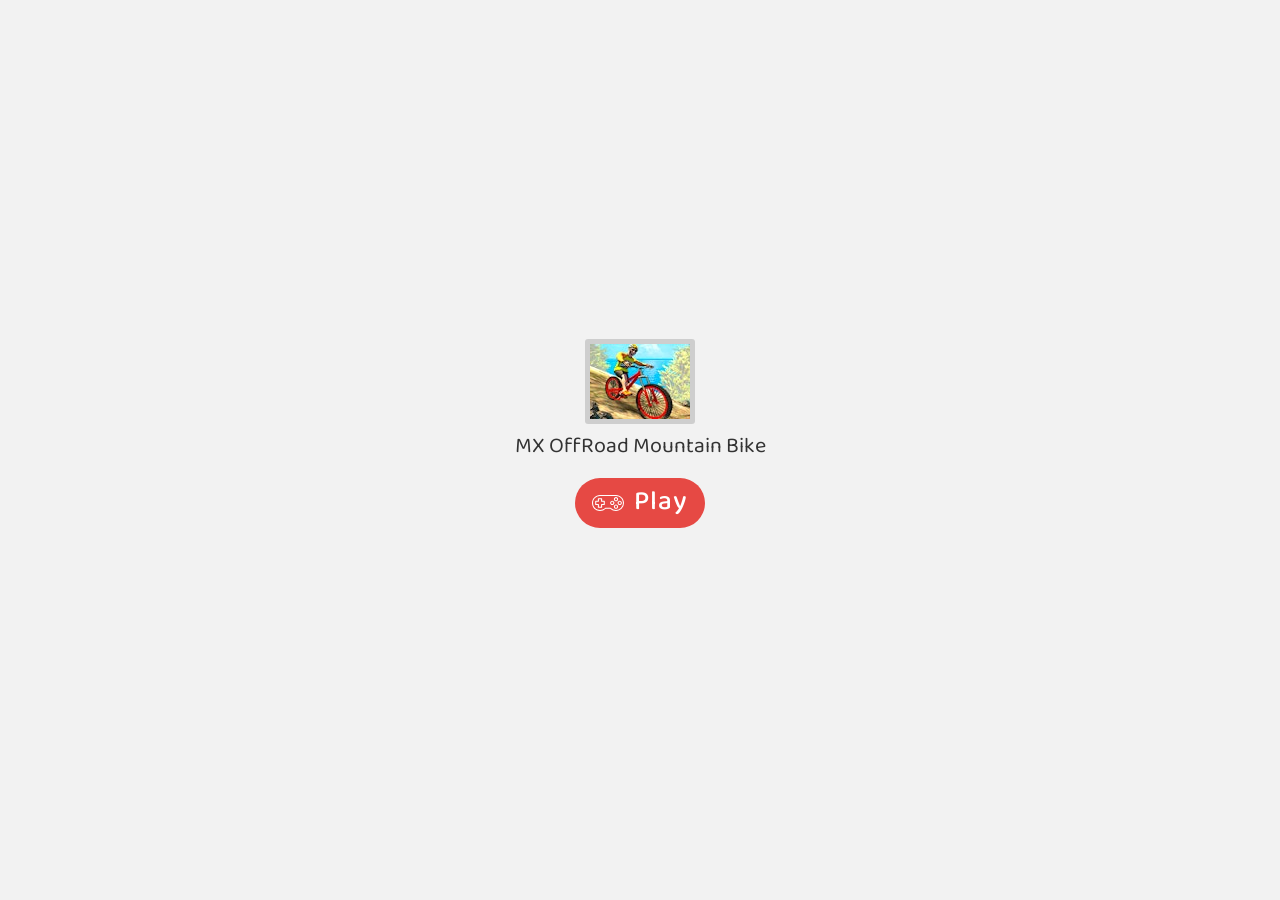
<file: mx-offroad-mountain-bike.html>
<!DOCTYPE html><html lang="en"><head>
    <meta charset="UTF-8">
    <meta name="viewport" content="width=device-width">
    <meta http-equiv="X-UA-Compatible" content="ie=edge">
        <title>MX OffRoad Mountain Bike</title>
        <link rel="canonical" href="https://www.twoplayergames.org/game/mx-offroad-mountain-bike">
        <link href="css/gameframe-c11d10c8.css" rel="stylesheet">
    <link rel="preconnect" href="//pagead2.googlesyndication.com" crossorigin="">
    <link rel="preconnect" href="//www.googletagservices.com" crossorigin="">
    <link rel="preconnect" href="//imasdk.googleapis.com" crossorigin="">
<script type="text/javascript">
    window.preAd = window.preAd || {cmd: []};

    window.preAd.cmd.push(function() {
        preAd.randomChance = 7;
        preAd.rewardedAdUnitPath = '/22538980388/twoplayergames.org_rewarded';

        preAd.adVendorName = 'YB';
        preAd.adTagUrl = 'https://pubads.g.doubleclick.net/gampad/ads?' +
            'sz=400x300|640x480&iu=/52555387,22538980388/twoplayergames.org_640x480_video_v1&impl=s&gdfp_req=1&env=vp&' +
            'output=vast&unviewed_position_start=1&max_ad_duration=30000&' +
            'description_url=' + encodeURI(gameData.url) + '&correlator=&vpmute=0&plcmt=1';
    });

    window.preAd2 = window.preAd2 || {};
    window.preAd2.adVendorName = 'YB $12';
    window.preAd2.adTagUrl = 'https://pubads.g.doubleclick.net/gampad/ads?' +
        'iu=/205338224/Yieldbird.com_Universal_VAST_getrtb_12&description_url=' + encodeURI(document.head.querySelector("link[rel=canonical]").href) +
        '&tfcd=0&npa=0&sz=640x480&gdfp_req=1&output=vast&unviewed_position_start=1&env=vp&impl=s&plcmt=1&vpmute=0&correlator=';


    if (window.self === window.top) {
        (function(){var host="twoplayergames.org";var element=document.createElement("script");var firstScript=document.getElementsByTagName("script")[0];var url="https://cmp.inmobi.com".concat("/choice/","VQjZvuLsaMwP2","/",host,"/choice.js?tag_version=V3");var uspTries=0;var uspTriesLimit=3;element.async=true;element.type="text/javascript";element.src=url;firstScript.parentNode.insertBefore(element,firstScript);function makeStub(){var TCF_LOCATOR_NAME="__tcfapiLocator";var queue=[];var win=window;var cmpFrame;function addFrame(){var doc=win.document;var otherCMP=!!win.frames[TCF_LOCATOR_NAME];if(!otherCMP){if(doc.body){var iframe=doc.createElement("iframe");iframe.style.cssText="display:none";iframe.name=TCF_LOCATOR_NAME;doc.body.appendChild(iframe)}else{setTimeout(addFrame,5)}}return!otherCMP}function tcfAPIHandler(){var gdprApplies;var args=arguments;if(!args.length){return queue}else if(args[0]==="setGdprApplies"){if(args.length>3&&args[2]===2&&typeof args[3]==="boolean"){gdprApplies=args[3];if(typeof args[2]==="function"){args[2]("set",true)}}}else if(args[0]==="ping"){var retr={gdprApplies:gdprApplies,cmpLoaded:false,cmpStatus:"stub"};if(typeof args[2]==="function"){args[2](retr)}}else{if(args[0]==="init"&&typeof args[3]==="object"){args[3]=Object.assign(args[3],{tag_version:"V3"})}queue.push(args)}}function postMessageEventHandler(event){var msgIsString=typeof event.data==="string";var json={};try{if(msgIsString){json=JSON.parse(event.data)}else{json=event.data}}catch(ignore){}var payload=json.__tcfapiCall;if(payload){window.__tcfapi(payload.command,payload.version,(function(retValue,success){var returnMsg={__tcfapiReturn:{returnValue:retValue,success:success,callId:payload.callId}};if(msgIsString){returnMsg=JSON.stringify(returnMsg)}if(event&&event.source&&event.source.postMessage){event.source.postMessage(returnMsg,"*")}}),payload.parameter)}}while(win){try{if(win.frames[TCF_LOCATOR_NAME]){cmpFrame=win;break}}catch(ignore){}if(win===window.top){break}win=win.parent}if(!cmpFrame){addFrame();win.__tcfapi=tcfAPIHandler;win.addEventListener("message",postMessageEventHandler,false)}}makeStub();function makeGppStub(){const CMP_ID=10;const SUPPORTED_APIS=["2:tcfeuv2","6:uspv1","7:usnatv1","8:usca","9:usvav1","10:uscov1","11:usutv1","12:usctv1"];window.__gpp_addFrame=function(n){if(!window.frames[n]){if(document.body){var i=document.createElement("iframe");i.style.cssText="display:none";i.name=n;document.body.appendChild(i)}else{window.setTimeout(window.__gpp_addFrame,10,n)}}};window.__gpp_stub=function(){var b=arguments;__gpp.queue=__gpp.queue||[];__gpp.events=__gpp.events||[];if(!b.length||b.length==1&&b[0]=="queue"){return __gpp.queue}if(b.length==1&&b[0]=="events"){return __gpp.events}var cmd=b[0];var clb=b.length>1?b[1]:null;var par=b.length>2?b[2]:null;if(cmd==="ping"){clb({gppVersion:"1.1",cmpStatus:"stub",cmpDisplayStatus:"hidden",signalStatus:"not ready",supportedAPIs:SUPPORTED_APIS,cmpId:CMP_ID,sectionList:[],applicableSections:[-1],gppString:"",parsedSections:{}},true)}else if(cmd==="addEventListener"){if(!("lastId"in __gpp)){__gpp.lastId=0}__gpp.lastId++;var lnr=__gpp.lastId;__gpp.events.push({id:lnr,callback:clb,parameter:par});clb({eventName:"listenerRegistered",listenerId:lnr,data:true,pingData:{gppVersion:"1.1",cmpStatus:"stub",cmpDisplayStatus:"hidden",signalStatus:"not ready",supportedAPIs:SUPPORTED_APIS,cmpId:CMP_ID,sectionList:[],applicableSections:[-1],gppString:"",parsedSections:{}}},true)}else if(cmd==="removeEventListener"){var success=false;for(var i=0;i<__gpp.events.length;i++){if(__gpp.events[i].id==par){__gpp.events.splice(i,1);success=true;break}}clb({eventName:"listenerRemoved",listenerId:par,data:success,pingData:{gppVersion:"1.1",cmpStatus:"stub",cmpDisplayStatus:"hidden",signalStatus:"not ready",supportedAPIs:SUPPORTED_APIS,cmpId:CMP_ID,sectionList:[],applicableSections:[-1],gppString:"",parsedSections:{}}},true)}else if(cmd==="hasSection"){clb(false,true)}else if(cmd==="getSection"||cmd==="getField"){clb(null,true)}else{__gpp.queue.push([].slice.apply(b))}};window.__gpp_msghandler=function(event){var msgIsString=typeof event.data==="string";try{var json=msgIsString?JSON.parse(event.data):event.data}catch(e){var json=null}if(typeof json==="object"&&json!==null&&"__gppCall"in json){var i=json.__gppCall;window.__gpp(i.command,(function(retValue,success){var returnMsg={__gppReturn:{returnValue:retValue,success:success,callId:i.callId}};event.source.postMessage(msgIsString?JSON.stringify(returnMsg):returnMsg,"*")}),"parameter"in i?i.parameter:null,"version"in i?i.version:"1.1")}};if(!("__gpp"in window)||typeof window.__gpp!=="function"){window.__gpp=window.__gpp_stub;window.addEventListener("message",window.__gpp_msghandler,false);window.__gpp_addFrame("__gppLocator")}}makeGppStub();var uspStubFunction=function(){var arg=arguments;if(typeof window.__uspapi!==uspStubFunction){setTimeout((function(){if(typeof window.__uspapi!=="undefined"){window.__uspapi.apply(window.__uspapi,arg)}}),500)}};var checkIfUspIsReady=function(){uspTries++;if(window.__uspapi===uspStubFunction&&uspTries<uspTriesLimit){console.warn("USP is not accessible")}else{clearInterval(uspInterval)}};if(typeof window.__uspapi==="undefined"){window.__uspapi=uspStubFunction;var uspInterval=setInterval(checkIfUspIsReady,6e3)}})();
    } else {
        !function(){for(var a,t=window,e={};t;){try{if(t.frames.__tcfapiLocator){a=t;break}}catch(a){}if(t===window.top)break;t=t.parent}window.__tcfapi=function(t,n,r,c){if(a){var o=Math.random()+"",i={__tcfapiCall:{command:t,parameter:c,version:n,callId:o}};e[o]=r,a.postMessage(i,"*")}else r({cmpLoaded:!1,cmpStatus:"stub",gdprApplies:void 0,msg:"iFrame Stub: CMP (__tcfapiLocator) not found"},!1)},window.addEventListener("message",(function(a){var t={};try{t="string"==typeof a.data?JSON.parse(a.data):a.data}catch(a){}var n=t.__tcfapiReturn;n&&"function"==typeof e[n.callId]&&(e[n.callId](n.returnValue,n.success),e[n.callId]=null)}),!1)}();
    }
</script>
    <script src="js/gpt_1.js" crossorigin="anonymous"></script>
    <!-- Google tag (gtag.js) -->
<script async="" src="https://www.googletagmanager.com/gtag/js?id=G-LSBVFHP4VG"></script>
<script>
  window.dataLayer = window.dataLayer || [];
  function gtag(){dataLayer.push(arguments);}
  gtag('js', new Date());

  gtag('config', 'G-LSBVFHP4VG');
</script>
</head>
<body>

    <div id="play">
        <div class="gameframe-content">
            <div class="game-item">
                <div class="image">
                    <img draggable="false" srcset="images/MX_OffRoad_Mountain_Bike.jpg 1x, images/MX_OffRoad_Mountain_Bike_1.jpg 2x" src="images/MX_OffRoad_Mountain_Bike.jpg" width="100" height="75" alt="MX OffRoad Mountain Bike">                </div>
            </div>
            <h1 class="game-title">MX OffRoad Mountain Bike</h1>
            <div class="game-play">
                <a id="button-play" class="play-button-disabled" href="#"><span class="icon"></span><span class="title">Play</span></a>
            </div>
            <div class="game-play-info visibility-hidden">Watch an ad to play this game.</div>
        </div>
    </div>

    <div id="game-container" style="display: none"></div>

    <div id="ima-container" style="display: none">
        <div id="non-linear-text" style="display: none;"></div>
        <div id="ad-container"></div>
    </div>

    <div id="error" style="display: none;">
        <div class="error-code"></div>
        <div class="error-message"></div>
        <div class="error-raw"></div>
    </div>
<script>
    window.siteConfig = {"domain":"twoplayergames.org","origin":{"desktop":"https:\/\/www.twoplayergames.org","mobile":"https:\/\/m.twoplayergames.org","files":"https:\/\/files.twoplayergames.org","images":"https:\/\/images.twoplayergames.org"},"gamesDir":"files\/games"}
</script>
        <!--
Direct embed file:
https://files.twoplayergames.org/files/games/o1/MX_OffRoad_Mountain_Bike/index.html

Our beloved CDN:
tinyurl.com/TPG-CDN
-->
<script>
    window.gameData = {"id":1902,"title":"MX OffRoad Mountain Bike","slug":"mx-offroad-mountain-bike","imageFile":"o1\/MX_OffRoad_Mountain_Bike\/MX_OffRoad_Mountain_Bike.jpg","url":"https:\/\/www.twoplayergames.org\/game\/mx-offroad-mountain-bike","embed":"https:\/\/files.twoplayergames.org\/files\/games\/o1\/MX_OffRoad_Mountain_Bike\/index.html","embedBase":"https:\/\/files.twoplayergames.org\/files\/games\/o1\/MX_OffRoad_Mountain_Bike","embedFrame":"https:\/\/www.twoplayergames.org\/embed\/mx-offroad-mountain-bike","isExternal":false,"preAd":true,"rating":"4.4","embedType":"html5","videoFile":{"mp4":"o1\/MX_OffRoad_Mountain_Bike\/mx-offroad-mountain-bike-200x150.mp4","webm":"o1\/MX_OffRoad_Mountain_Bike\/mx-offroad-mountain-bike-200x150.webm"}}
</script>
    <script>
    window.gameEmbed = {"ruffleJs":"\/dist\/ruffle\/ruffle.3d6e142a.js"}
</script>
            <script async="" data-ad-client="ca-pub-8349441957149316" data-ad-frequency-hint="30s" data-ad-channel="2741079603" src="js/adsbygoogle.js" crossorigin="anonymous"></script>
        <script src="js/ima3.js"></script>
        <script src="js/gameframe.ima-gpt-h5-1368eeeb.js"></script>
    

</body></html>
</file>
<file: css/gameframe-c11d10c8.css>
@import url(https://fonts.googleapis.com/css2?family=Baloo+2:wght@500&display=swap);body,html{height:100%;margin:0;overflow:hidden;padding:0;width:100%}body{color:#fff;font:18px Baloo\ 2,cursive}#ima-container{bottom:0;display:block;height:100%;left:0;overflow:hidden;position:fixed;right:0;top:0;width:100%;z-index:99}#ima-container.black-opacity{background-color:rgba(0,0,0,.9)}#non-linear-text{bottom:30px;color:hsla(0,0%,100%,.75);position:fixed;text-align:center;width:100%}#ad-container,#game-container,#play{height:100vh;width:100vw}#game-container{bottom:0;left:0;position:fixed;right:0;top:0}#error{background-color:#803737;font-size:24px;position:fixed;text-align:center;top:0;z-index:11}#error,.gameframe-content{-webkit-box-orient:vertical;-webkit-box-direction:normal;-moz-box-orient:vertical;-moz-box-direction:normal;-webkit-box-pack:center;-moz-box-pack:center;display:-webkit-box;display:-webkit-flex;display:-moz-box;display:flex;-webkit-flex-direction:column;flex-direction:column;height:100%;-webkit-justify-content:center;justify-content:center;width:100%}.gameframe-content{-webkit-box-align:center;-moz-box-align:center;-webkit-align-items:center;align-items:center;background-color:rgba(0,0,0,.05)}.game-item{display:inline-block}.game-item .image{background-color:rgba(0,0,0,.15);border-radius:3px;padding:5px}.game-item .image img{display:block}.game-title{color:#333;font-size:1.2em;font-weight:400;margin:5px 0 15px}a.play-button,a.play-button-disabled{-webkit-box-align:center;-moz-box-align:center;-webkit-box-pack:center;-moz-box-pack:center;-webkit-align-items:center;align-items:center;-webkit-animation:scale-easeOutElastic-reversed .6s;-moz-animation:scale-easeOutElastic-reversed .6s;animation:scale-easeOutElastic-reversed .6s;background-color:#e64944;border-radius:25px;-webkit-box-sizing:border-box;-moz-box-sizing:border-box;box-sizing:border-box;color:#fff;cursor:pointer;display:-webkit-box;display:-webkit-flex;display:-moz-box;display:flex;font-size:1.5em;font-weight:500;height:50px;-webkit-justify-content:center;justify-content:center;letter-spacing:1px;min-width:130px;padding:5px 15px;text-decoration:none;-webkit-transition:-webkit-transform .15s ease;transition:-webkit-transform .15s ease;-moz-transition:transform .15s ease,-moz-transform .15s ease;transition:transform .15s ease;transition:transform .15s ease,-webkit-transform .15s ease,-moz-transform .15s ease;-webkit-user-select:none;-moz-user-select:none;-ms-user-select:none;user-select:none}a.play-button-disabled{-webkit-animation:none;-moz-animation:none;animation:none;background:#e64944 url([data-uri]) no-repeat 50%;background-size:50%;color:transparent;cursor:default}a.play-button:link,a.play-button:visited{cursor:pointer}a.play-button:active,a.play-button:hover{color:#fff;-webkit-transform:scale(1.2);-moz-transform:scale(1.2);-ms-transform:scale(1.2);transform:scale(1.2)}a.play-button:active{background-color:#f35651}a.play-button>.title{line-height:1.5em;text-align:center}a.play-button>.icon{background-image:url([data-uri]);height:32px;margin-right:10px;width:32px}.game-play-info{color:#989898;font-family:sans-serif;font-size:12px;font-weight:300;margin:10px 0}.visibility-hidden{visibility:hidden}.error-code{font-size:3rem;margin-bottom:15px}.error-raw{font-size:.5rem;margin-top:15px}.ok-bgr{background-color:rgba(0,0,0,.75)}.frame-container{-webkit-box-orient:vertical;-webkit-box-direction:normal;-moz-box-orient:vertical;-moz-box-direction:normal;-webkit-box-pack:center;-moz-box-pack:center;-webkit-box-align:center;-moz-box-align:center;-webkit-align-items:center;align-items:center;background-color:#e29578;color:#ffddd2;display:-webkit-box;display:-webkit-flex;display:-moz-box;display:flex;-webkit-flex-direction:column;flex-direction:column;font:2rem Helvetica Neue,Helvetica,Arial,sans-serif;height:100%;-webkit-justify-content:center;justify-content:center;text-shadow:0 1px 0 rgba(0,0,0,.45)}.frame-container h1{text-shadow:.05em .04em 0 rgba(0,0,0,.45)}.retired-container{-webkit-box-orient:horizontal;-webkit-box-direction:normal;-moz-box-orient:horizontal;-moz-box-direction:normal;-webkit-box-align:baseline;-moz-box-align:baseline;-webkit-align-items:baseline;align-items:baseline;display:-webkit-box;display:-webkit-flex;display:-moz-box;display:flex;-webkit-flex-direction:row;flex-direction:row;padding:0 30px 30px}.retired-text{max-width:450px;text-align:center}.retired-suggest{background-color:rgba(0,0,0,.05);margin-left:15px}.retired-suggest,.retired-suggest-container{-webkit-box-orient:vertical;-webkit-box-direction:normal;-moz-box-orient:vertical;-moz-box-direction:normal;-webkit-box-align:center;-moz-box-align:center;-webkit-align-items:center;align-items:center;border-radius:15px;display:-webkit-box;display:-webkit-flex;display:-moz-box;display:flex;-webkit-flex-direction:column;flex-direction:column}.retired-suggest-container{font-size:1.25rem;padding:15px}.retired-suggest-game-image{background-color:hsla(0,0%,100%,.2);border-radius:8px;display:inherit;margin-bottom:15px;padding:8px}.retired-suggest-game-title a:link,.retired-suggest-game-title a:visited{background-color:#83c5be;border-radius:15px;color:#006d77;display:block;padding:10px 15px;text-decoration:none;text-shadow:none;white-space:nowrap}.retired-suggest-game-title a:hover{background-color:#edf6f9;color:#1a535c}.retired-arrow{fill:rgba(0,0,0,.35);color:rgba(0,0,0,.35);margin-right:90px;padding-left:45px}.retired-arrow-text{font-size:1.1rem;margin:35px 0 0 -40px;position:absolute;text-shadow:none;-webkit-transform:rotate(-35deg);-moz-transform:rotate(-35deg);-ms-transform:rotate(-35deg);transform:rotate(-35deg)}.video-thumb{height:75px;padding:5px;position:absolute;width:100px}.video-thumb video{height:75px;width:100.2px}.splash-screen{-webkit-box-orient:vertical;-webkit-box-direction:normal;-moz-box-orient:vertical;-moz-box-direction:normal;-webkit-box-pack:center;-moz-box-pack:center;-webkit-box-align:center;-moz-box-align:center;-webkit-align-items:center;align-items:center;background-color:rgba(0,0,0,.075);display:-webkit-box;display:-webkit-flex;display:-moz-box;display:flex;-webkit-flex-direction:column;flex-direction:column;height:100%;-webkit-justify-content:center;justify-content:center;width:100%}.splash-loading{color:#555}.progress{background:rgba(0,0,0,.1);border-radius:.75rem;margin-bottom:15px;overflow:hidden;width:200px}.progress-bar{-webkit-animation:progress-bar-stripes .5s linear infinite;-moz-animation:progress-bar-stripes .5s linear infinite;animation:progress-bar-stripes .5s linear infinite;background-color:#e64944;background-image:-webkit-linear-gradient(45deg,hsla(0,0%,100%,.15) 25%,transparent 0,transparent 50%,hsla(0,0%,100%,.15) 0,hsla(0,0%,100%,.15) 75%,transparent 0,transparent);background-image:-moz-linear-gradient(45deg,hsla(0,0%,100%,.15) 25%,transparent 25%,transparent 50%,hsla(0,0%,100%,.15) 50%,hsla(0,0%,100%,.15) 75%,transparent 75%,transparent);background-image:linear-gradient(45deg,hsla(0,0%,100%,.15) 25%,transparent 0,transparent 50%,hsla(0,0%,100%,.15) 0,hsla(0,0%,100%,.15) 75%,transparent 0,transparent);background-size:1.5rem 1.5rem;height:1.5rem}@-webkit-keyframes progress-bar-stripes{0%{background-position:1.5rem 0}to{background-position:0 0}}@-moz-keyframes progress-bar-stripes{0%{background-position:1.5rem 0}to{background-position:0 0}}@keyframes progress-bar-stripes{0%{background-position:1.5rem 0}to{background-position:0 0}}@-webkit-keyframes scale-easeOutElastic-reversed{0%{-webkit-transform:scale(1);transform:scale(1)}16%{-webkit-transform:scale(1.32);transform:scale(1.32)}28%{-webkit-transform:scale(.87);transform:scale(.87)}44%{-webkit-transform:scale(1.05);transform:scale(1.05)}59%{-webkit-transform:scale(.98);transform:scale(.98)}73%{-webkit-transform:scale(1.01);transform:scale(1.01)}88%{-webkit-transform:scale(1);transform:scale(1)}to{-webkit-transform:scale(1);transform:scale(1)}}@-moz-keyframes scale-easeOutElastic-reversed{0%{-moz-transform:scale(1);transform:scale(1)}16%{-moz-transform:scale(1.32);transform:scale(1.32)}28%{-moz-transform:scale(.87);transform:scale(.87)}44%{-moz-transform:scale(1.05);transform:scale(1.05)}59%{-moz-transform:scale(.98);transform:scale(.98)}73%{-moz-transform:scale(1.01);transform:scale(1.01)}88%{-moz-transform:scale(1);transform:scale(1)}to{-moz-transform:scale(1);transform:scale(1)}}@keyframes scale-easeOutElastic-reversed{0%{-webkit-transform:scale(1);-moz-transform:scale(1);transform:scale(1)}16%{-webkit-transform:scale(1.32);-moz-transform:scale(1.32);transform:scale(1.32)}28%{-webkit-transform:scale(.87);-moz-transform:scale(.87);transform:scale(.87)}44%{-webkit-transform:scale(1.05);-moz-transform:scale(1.05);transform:scale(1.05)}59%{-webkit-transform:scale(.98);-moz-transform:scale(.98);transform:scale(.98)}73%{-webkit-transform:scale(1.01);-moz-transform:scale(1.01);transform:scale(1.01)}88%{-webkit-transform:scale(1);-moz-transform:scale(1);transform:scale(1)}to{-webkit-transform:scale(1);-moz-transform:scale(1);transform:scale(1)}}
</file>
